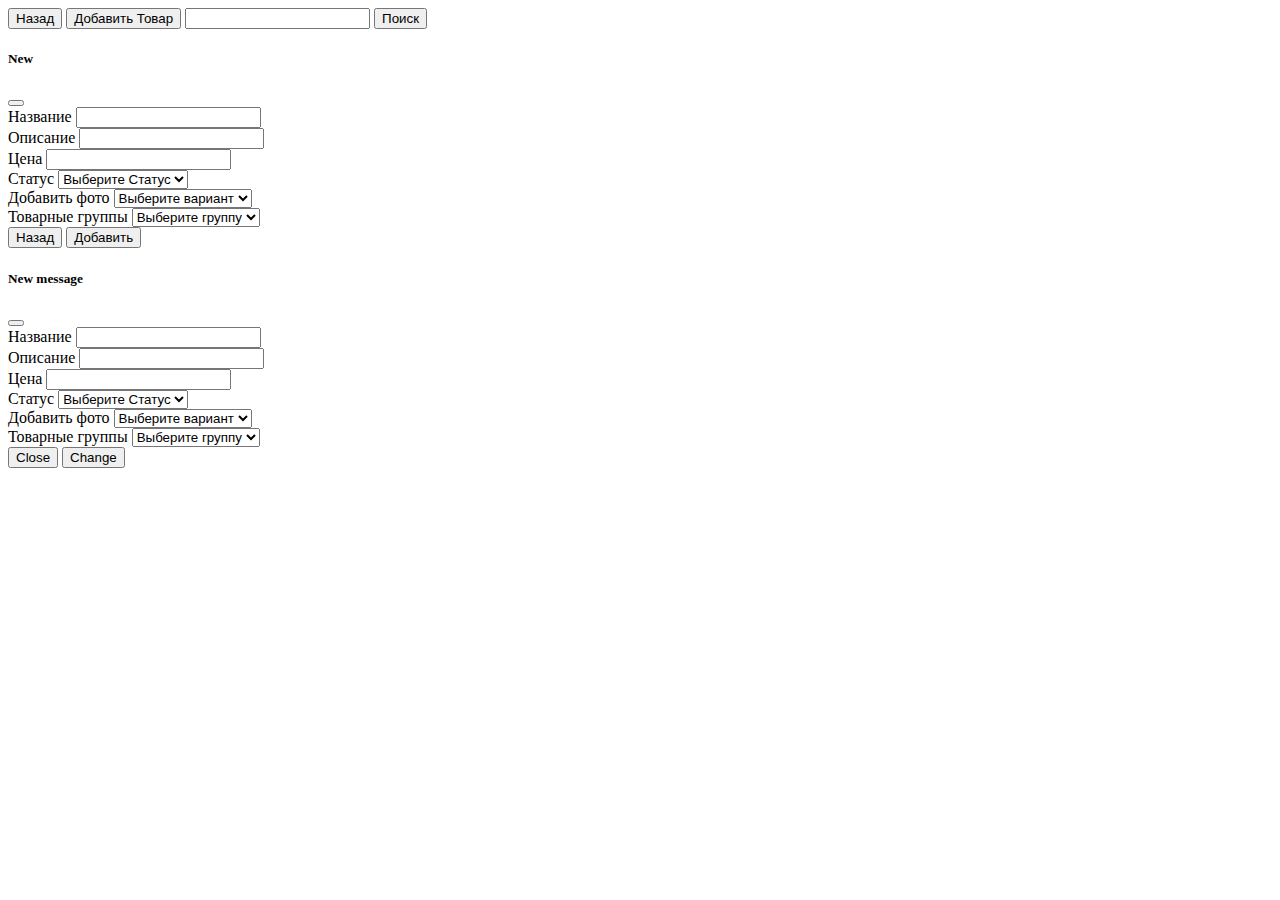
<file: index-page1.html>
<!DOCTYPE html>
<html lang="en">

<head>
    <meta charset="UTF-8">
    <meta http-equiv="X-UA-Compatible" content="IE=edge">
    <meta name="viewport" content="width=device-width, initial-scale=1.0">
    <link href="https://cdn.jsdelivr.net/npm/bootstrap@5.0.1/dist/css/bootstrap.min.css" rel="stylesheet"
        integrity="sha384-+0n0xVW2eSR5OomGNYDnhzAbDsOXxcvSN1TPprVMTNDbiYZCxYbOOl7+AMvyTG2x" crossorigin="anonymous">
    <title>Работа с REST API</title>
    <link rel="stylesheet" href="style-page1.css">
</head>

<body>
    <div class="container p-4">
        <div>
          <a href="index.html"><button class="btn btn-outline-danger">Назад</button></a>
            <button type="button" class="btn btn-dark" data-bs-toggle="modal" data-bs-target="#exampleModal"
          data-bs-whatever="@">Добавить Товар</button>
          <input type="text" id="s_name">
          <button class="btn btn-outline-success" id="btnSearch">
              Поиск
          </button>
        </div>
        
    <div class="mainBlock">
        
    </div>
    </div>

    <div class="modal fade" id="exampleModal" tabindex="-1" aria-labelledby="exampleModalLabel" aria-hidden="true">
        <div class="modal-dialog">
          <div class="modal-content">
            <div class="modal-header">
              <h5 class="modal-title" id="exampleModalLabel">New</h5>
              <button type="button" class="btn-close" data-bs-dismiss="modal" aria-label="Close"></button>
            </div>
            <div class="modal-body">
              <form>
                <div class="mb-3">
                  <label for="recipient-name" class="col-form-label">Название</label>
                  <input type="text" class="form-control" id="md-name">
                </div>
                <div class="mb-3">
                  <label for="message-text" class="col-form-label">Описание</label>
                  <input type="text" class="form-control" id="md-someText">
                </div>
                <div class="mb-3">
                  <label for="message-text" class="col-form-label">Цена</label>
                  <input type="email" class="form-control" id="md-price">
                </div>
                <div class="mb-3">
                    <label for="message-text" class="col-form-label">Статус</label>
                    <select name="" id="md-status">
                        <option value="">Выберите Статус</option>
                        <option value="Active">В наличии</option>
                        <option value="Not Active">Не в наличии</option>
                    </select>
                </div>
                <div mb-3>
                  <label for="photoSelect">Добавить фото</label>
                  <select name="" id="photoSelect" onchange="showVariants()">
                    <option value="">Выберите вариант</option>
                    <option value="0">Через файл</option>
                    <option value="1">через ссылку</option>
                  </select>
                  <input type="file" id="photoFile" class="hide mt-2">
                  <input type="text" id="photo" placeholder="URL ссылку на картинку" class="hide mt-2">
                </div>
                <div class="mb-3">
                    <label for="message-text" class="col-form-label">Товарные группы</label>
                    <select name="productGroup" id="md-productGroup">
                        <option value="">Выберите группу</option>
                        
                    </select>
                </div>
              </form>
            </div>
            <div class="modal-footer">
              <button type="button" class="btn btn-secondary" data-bs-dismiss="modal">Назад</button>
              <button id="btn" type="button" class="btn btn-primary">Добавить</button>
            </div>
          </div>
        </div>
      </div>
  
      <div class="modal fade" id="modals" tabindex="-1" aria-labelledby="exampleModalLabel" aria-hidden="true">
        <div class="modal-dialog">
          <div class="modal-content">
            <div class="modal-header">
              <h5 class="modal-title" id="exampleModalLabel">New message</h5>
              <button type="button" class="btn-close" data-bs-dismiss="modal" aria-label="Close"></button>
            </div>
            <div class="modal-body">
              <form id="edit-form">
                <div class="mb-3">
                  <label for="recipient-name" class="col-form-label">Название</label>
                  <input type="text" class="form-control" name="name" id="edit-name">
                </div>
                <div class="mb-3">
                  <label for="recipient-name" class="col-form-label">Описание</label>
                  <input type="text" class="form-control" name="someText" id="edit-someText">
                </div>
                <div class="mb-3">
                  <label for="recipient-name" class="col-form-label">Цена</label>
                  <input type="email" class="form-control" name="price" id="edit-price">
                </div>
                <div class="mb-3">
                    <label for="message-text" class="col-form-label">Статус</label>
                    <select name="status" id="edit-status">
                        <option value="">Выберите Статус</option>
                        <option value="Active">В наличии</option>
                        <option value="Not active">не в наличии</option>
                    </select>
                </div>
                <div mb-3>
                  <label for="photoSelect">Добавить фото</label>
                  <select name="" id="edit-photoSelect" onchange="showVariants()">
                    <option value="">Выберите вариант</option>
                    <option value="0">Через файл</option>
                    <option value="1">через ссылку</option>
                  </select>
                  <input type="file" id="photoFile" class="hide mt-2">
                  <input type="text" id="photo" placeholder="URL ссылку на картинку" class="hide mt-2">
                </div>
                <div class="mb-3">
                    <label for="message-text" class="col-form-label">Товарные группы</label>
                    <select name="productGroup" id="edit-productGroup">
                        <option value="">Выберите группу</option>
                    </select>
                </div>
              </form>
            </div>
            <div class="modal-footer">
              <button type="button" class="btn btn-secondary" data-bs-dismiss="modal">Close</button>
              <button type="button" id="editBtn" class="btn btn-primary">Сhange</button>
            </div>
          </div>
        </div>
      </div>

    
    <script src="https://cdn.jsdelivr.net/npm/bootstrap@5.0.1/dist/js/bootstrap.bundle.min.js"
        integrity="sha384-gtEjrD/SeCtmISkJkNUaaKMoLD0//ElJ19smozuHV6z3Iehds+3Ulb9Bn9Plx0x4" crossorigin="anonymous">
    </script>
    <script src="script-page1.js"></script>
</body>

</html>
</file>
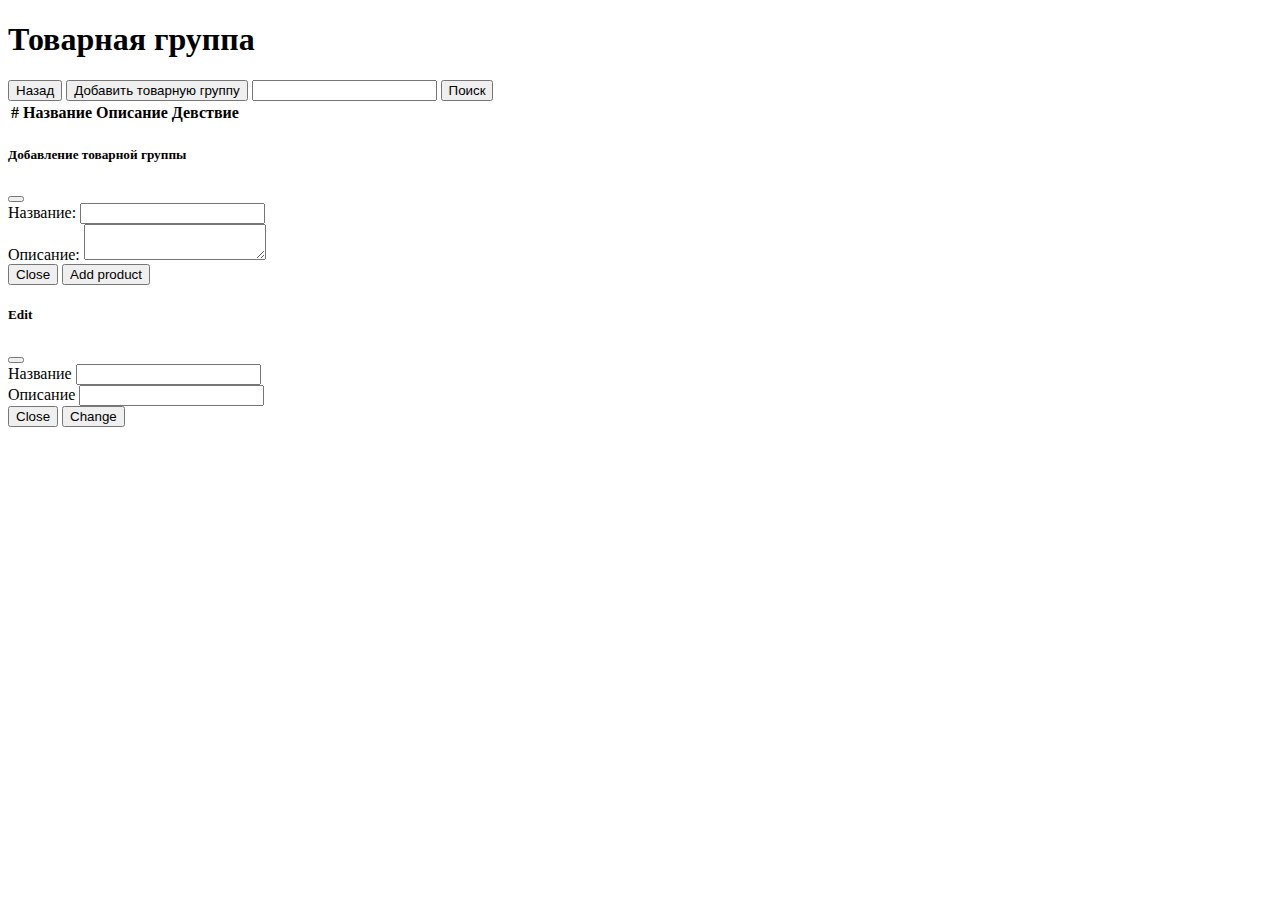
<file: index-page2.html>
<!DOCTYPE html>
<html lang="en">

<head>
    <meta charset="UTF-8">
    <meta http-equiv="X-UA-Compatible" content="IE=edge">
    <meta name="viewport" content="width=device-width, initial-scale=1.0">
    <title>Document</title>
    <link href="https://cdn.jsdelivr.net/npm/bootstrap@5.0.1/dist/css/bootstrap.min.css" rel="stylesheet"
        integrity="sha384-+0n0xVW2eSR5OomGNYDnhzAbDsOXxcvSN1TPprVMTNDbiYZCxYbOOl7+AMvyTG2x" crossorigin="anonymous">
</head>

<body>
    <div class="container">
        <div>
            <h1>Товарная группа</h1>
            <a href="index.html"><button class="btn btn-outline-danger">Назад</button></a>
            <button class="btn btn-dark" type="button" data-bs-toggle="modal"
                data-bs-target="#exampleModal" data-bs-whatever="@mdo">Добавить товарную группу</button>
            <input type="text" id="search-name">
            <button id="btn-search" class="btn btn-outline-success">Поиск</button>
        </div>

        <table class="table">
            <thead>
                <tr>
                    <th scope="col">#</th>
                    <th scope="col">Название</th>
                    <th scope="col">Описание</th>
                    <th scope="col">Девствие</th>
                </tr>
            </thead>
            <tbody id="body-table-page2">
            </tbody>
        </table>
    </div>
    <div class="modal fade" id="exampleModal" tabindex="-1" aria-labelledby="exampleModalLabel" aria-hidden="true">
        <div class="modal-dialog">
            <div class="modal-content">
                <div class="modal-header">
                    <h5 class="modal-title" id="exampleModalLabel">Добавление товарной группы</h5>
                    <button type="button" class="btn-close" data-bs-dismiss="modal" aria-label="Close"></button>
                </div>
                <div class="modal-body">
                    <form>
                        <div class="mb-3">
                            <label for="recipient-name" class="col-form-label">Название:</label>
                            <input type="text" class="form-control" id="md-name">
                        </div>
                        <div class="mb-3">
                            <label for="message-text" class="col-form-label">Описание:</label>
                            <textarea class="form-control" id="md-description"></textarea>
                        </div>
                    </form>
                </div>
                <div class="modal-footer">
                    <button type="button" class="btn btn-secondary" data-bs-dismiss="modal">Close</button>
                    <button type="button" class="btn btn-primary" id="btn">Add product</button>
                </div>
            </div>
        </div>
    </div>

    <div class="modal fade" id="modals" tabindex="-1" aria-labelledby="exampleModalLabel" aria-hidden="true">
        <div class="modal-dialog">
          <div class="modal-content">
            <div class="modal-header">
              <h5 class="modal-title" id="exampleModalLabel">Edit</h5>
              <button type="button" class="btn-close" data-bs-dismiss="modal" aria-label="Close"></button>
            </div>
            <div class="modal-body">
              <form id="edit-form">
                <div class="mb-3">
                  <label for="recipient-name" class="col-form-label">Название</label>
                  <input type="text" class="form-control" name="name" id="edit-name">
                </div>
                <div class="mb-3">
                  <label for="recipient-name" class="col-form-label">Описание</label>
                  <input type="text" class="form-control" name="description" id="edit-description">
                </div>
              </form>
            </div>
            <div class="modal-footer">
              <button type="button" class="btn btn-secondary" data-bs-dismiss="modal">Close</button>
              <button type="button" id="editBtn" class="btn btn-primary">Сhange</button>
            </div>
          </div>
        </div>
      </div>
    <script src="https://cdn.jsdelivr.net/npm/bootstrap@5.0.1/dist/js/bootstrap.bundle.min.js" integrity="sha384-gtEjrD/SeCtmISkJkNUaaKMoLD0//ElJ19smozuHV6z3Iehds+3Ulb9Bn9Plx0x4" crossorigin="anonymous"></script>
    <script src="script-page2.js"></script>
</body>

</html>
</file>
<file: style-page1.css>
.mainBlock{
    display: flex;
    flex-wrap: wrap;
}
.hide{
    display: none;
}
.show{
    display: block;
}
</file>
